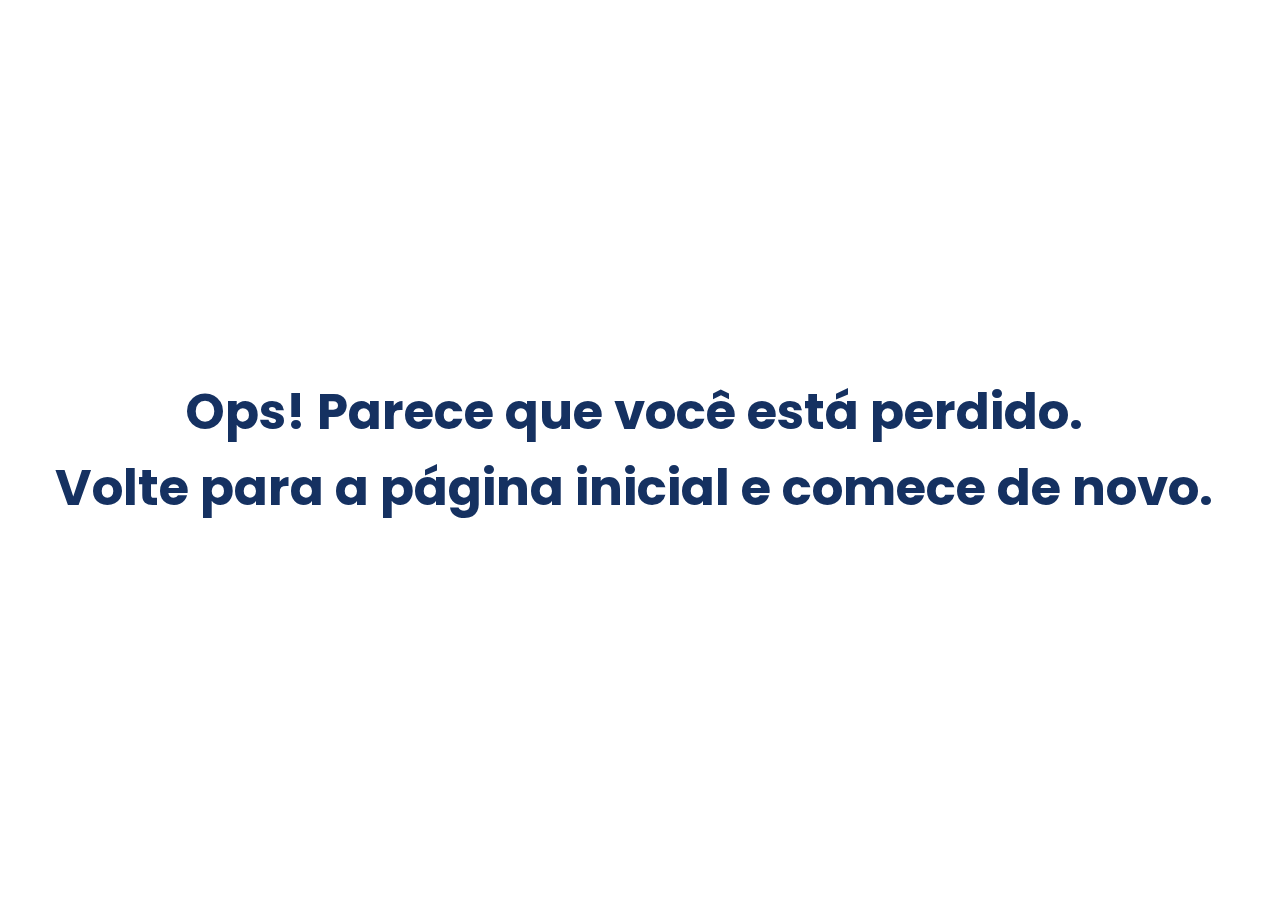
<file: assets/page/erro404/index.html>
<!DOCTYPE html>
<html lang="pt-br" >
<head>
  <meta charset="UTF-8">
  <title>ACESSO NEGADO</title>
  <meta name="viewport" content="width=device-width, initial-scale=1">
  <link rel="stylesheet" href="./style.css">
  <link rel="stylesheet"href="https://fonts.googleapis.com/css?family=Poppins">
</head>
<link rel="shortcut icon" type="imagex/png" href="..//icon/favicon.ico">
<body>
<div id="main">
    	<div class="erro">
        		<h1>Ops! Parece que você está perdido.<br>
              Volte para a página inicial e comece de novo.</h1>
    	</div>
</div>
</body>
</html>
</file>
<file: assets/page/erro404/style.css>
*{
    transition: all 0.6s;
}

html {
    height: 100%;
}

body{
    font-family: 'Poppins', sans-serif;
    color: #153161;
    margin: 0;
}

#main{
    display: table;
    width: 100%;
    height: 100vh;
    text-align: center;
}

.erro{
	  display: table-cell;
	  vertical-align: middle;
}

.erro h1{
	  font-size: 50px;
	  display: inline-block;
	  padding-right: 12px;
	  animation: type .5s alternate infinite;
}

@keyframes type{
	  from{box-shadow: inset -3px 0px 0px #888;}
	  to{box-shadow: inset -3px 0px 0px transparent;}
}
</file>
